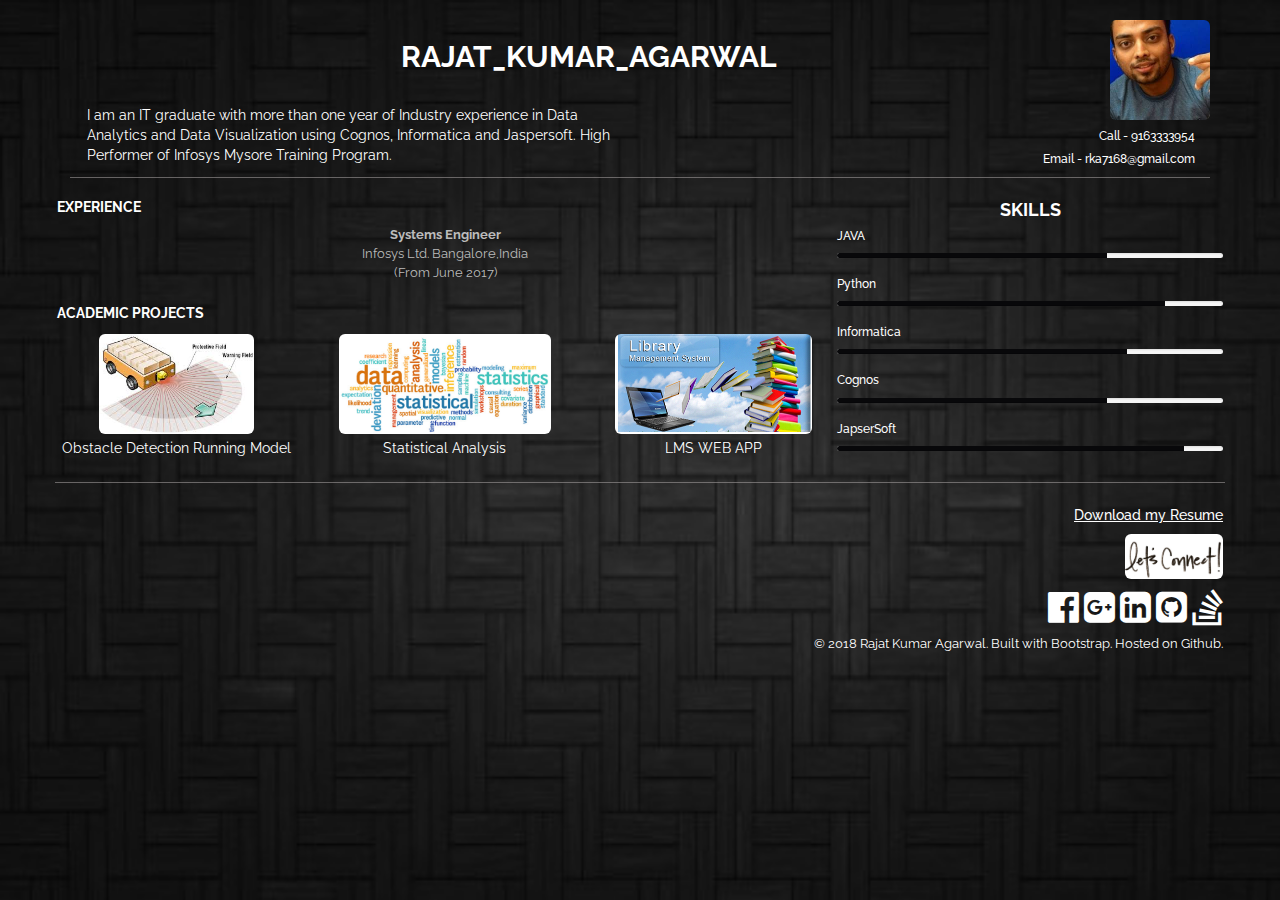
<file: index.html>
<html lang="en">
<head>
    <title>Rajat Kumar Agarwal</title>
    <meta charset="utf-8">
	<meta name="viewport" content="width=device-width, initial-scale=1">
    <meta name="theme-color" content="#34353c" />
	<meta name="description" itemprop="description" content="Github page of Rajat Kumar Agarwal"/>
    <meta name="keywords" itemprop="keywords" content="Rajat Kumar Agarwal,personal portfolio,Rajat github webpage,"/>
    <link rel="shortcut icon" type="image/x-icon" href="Resources/img/favicon.ico">
	<link rel="stylesheet" href="Resources/style.css" >
    <link rel="stylesheet" href="https://maxcdn.bootstrapcdn.com/bootstrap/3.3.6/css/bootstrap.min.css">
    <link rel="stylesheet" href="https://maxcdn.bootstrapcdn.com/font-awesome/4.5.0/css/font-awesome.min.css">
    <script src="https://ajax.googleapis.com/ajax/libs/jquery/1.12.0/jquery.min.js"></script>
    <script src="https://maxcdn.bootstrapcdn.com/bootstrap/3.3.6/js/bootstrap.min.js"></script>
    <!-- Global site tag (gtag.js) - Google Analytics -->
<script async src="https://www.googletagmanager.com/gtag/js?id=UA-124251770-1"></script>
<script>
  window.dataLayer = window.dataLayer || [];
  function gtag(){dataLayer.push(arguments);}
  gtag('js', new Date());

  gtag('config', 'UA-124251770-1');
</script>

</head>
<body>
<! Full Body inside Container >
<div class="container">
<div class="row vertical-center-row">

<! Header>
            <div class="col-sm-12 text-center " >
				<br/>
				<img src="Resources/img/main_icon1.jfif" class="img-rounded" align="Right" alt="Rajat Kumar Agarwal" style="max-width:100px;">
                
				
				<h2 align="Center">
					<strong>RAJAT<span class="blinking-cursor">_</span>KUMAR<span class="blinking-cursor">_</span>AGARWAL</strong>
				</h2>
						<div class="col-sm-6 skill-row">
						<p class="body-content" align="Left"><br/>
						I am an IT graduate with more than one year of Industry experience in Data Analytics and Data Visualization using Cognos, Informatica and Jaspersoft. High Performer of Infosys Mysore Training Program.
						</p>
						</div>
						<div class="col-sm-6 skill-row">
							<h6 align="Right">Call - 9163333954 
							</h6>
							<h6 align="Right">Email - rka7168@gmail.com
							</h6>
						</div>
				
				                
				<hr class="separator" align='Left'>
			</div>
<! First Separator>
			
<! Body>
	<div class="col-sm-8 skill-row">
		<div class="row skill-col">
					<h5 align='Left'><b>EXPERIENCE</b>
					</h5>
						<p class="skill-content" align='center'>
							<span class="skill-desc"><B>Systems Engineer</B></span>
							<br/>
							<span class="skill-desc">Infosys Ltd.	Bangalore,India</span><br/><span class="skill-desc">(From June 2017)</span>
						</p>
		</div>				
		<div class="row skill-col">
			<h5 align='Left'><b>ACADEMIC PROJECTS</b>
			</h5>
					<div class="row vertical-center-row">
						<div class="col-sm-4 skill-row">
						<div class="row skill-col">
						<a href="https://github.com/rka7168/Obstacle_detection" target="_blank" title="Obstacle Detection">
						<img src="Resources/img/p1.jfif" class="img-rounded" align="Center" alt="Obstacle Detection Running Model" style=" max-height:100px;">
						</div><div class="row skill-col">
						<span class="skill-desc"><center>
						Obstacle Detection
						Running Model </a></span></center>
						</div>
						</div>	
						<div class="col-sm-4 skill-row">
						<div class="row skill-col">
						<a href="https://github.com/rka7168/Statistical-Analysis" target="_blank" title="Statistical Analysis">
							<img src="Resources/img/p2.jpg" class="img-rounded" align=""Center"" alt="Statistical Analysis" style="max-height:100px;">
							</div>
							<div class="row skill-col">
							<span class="skill-desc"><center>Statistical Analysis</a></center></span>
						</div>
						</div>
						<div class="col-sm-4 skill-row">
						<div class="row skill-col">
							<a href="https://github.com/rka7168/LMS-WEB-APP" target="_blank" title="LMS-WEB APP">
							<img src="Resources/img/p3.png" class="img-rounded" align="Center" alt="LMS-WEB APP" style="max-height:100px;">
						</div>
						<div class="row skill-col">
							<span class="skill-desc">
							<center>LMS WEB APP</a></center></span><br/>
						</div>
						</div>	
					</div>
		
		</div>	
	</div>
	
			
	<div class="col-sm-4 skill-row">
				<div class="row skill-col">
					<h4 align=Center> <b>SKILLS </b></h4>
					<div><h6 align=left>JAVA</h6></div>
						<div class="progress">
							<div class="progress-bar skill-bar" role="progressbar" style="width: 70%;" aria-valuenow="70" aria-valuemin="0" aria-valuemax="100"></div>
						</div>	
					<div><h6 align=left>Python</h6></div>
					<div class="progress">
						  <div class="progress-bar skill-bar" role="progressbar" style="width: 85%;" aria-valuenow="85" aria-valuemin="0" aria-valuemax="100"></div>
						</div>
					<div><h6 align=left>Informatica</h6></div>
					<div class="progress">
						  <div class="progress-bar skill-bar" role="progressbar" style="width: 75%;" aria-valuenow="75" aria-valuemin="0" aria-valuemax="100"></div>
						</div>
					<div><h6 align=left>Cognos</h6></div>
					<div class="progress">
						  <div class="progress-bar skill-bar" role="progressbar" style="width: 70%;" aria-valuenow="70" aria-valuemin="0" aria-valuemax="100"></div>
						</div>
					<div><h6 align=left>JapserSoft</h6></div>
						<div class="progress">
							<div class="progress-bar skill-bar" role="progressbar" style="width: 90%;" aria-valuenow="85" aria-valuemin="0" aria-valuemax="90"></div>
						</div>								
				</div>
	</div>

			
<! Second Separator>			
<hr class="separator" align='Left'>			
<! Footer>
		<div  class="footer" align='Right'>
					<h5 class="text-right" > <! Dwonload_resume>
						<U><br>
						<a href="https://github.com/rka7168/rka7168.github.io/raw/master/Resources/Rajat_kumar_agarwal.pdf" download title="Download Resume">Download my Resume
						</a></U>
					</h5>
				
					<div> <! Connect>
						<img src="Resources/img/connect.jpg" class="img-rounded" alt="Rajat Kumar Agarwal" style="max-height:45px;max-width:130px;">
					</div>
					
					<h4> <! Font_Awesome>
							<a href="https://www.facebook.com/rka7168" target="_blank" title="Facebook"><span class="fa fa-facebook-official fa-2x"></span></a>
							<a href="https://plus.google.com/+RAJATKUMARAGARWAL" target="_blank" title="Google Plus"><span class="fa fa-google-plus-square fa-2x"></span></a>
							<a href="https://www.linkedin.com/in/rka7168" target="_blank" title="LinkedIn"><span class="fa fa-linkedin-square fa-2x"></span></a>
							<a href="https://github.com/rka7168/" target="_blank" title="Github"><span class="fa fa-github-square fa-2x"></span></a>
							<a href="https://stackoverflow.com/users/10243025/rajat-kumar-agarwal" target="_blank" title="Stack Overflow"><span class="fa fa-stack-overflow fa-2x"></span></a>
						</h4>
					
					<p> <! Copyright>
						&copy; 2018 Rajat Kumar Agarwal. Built with Bootstrap. Hosted on Github.
					</p>
		</div>
</div>
</div>

</body>
</html>
</file>
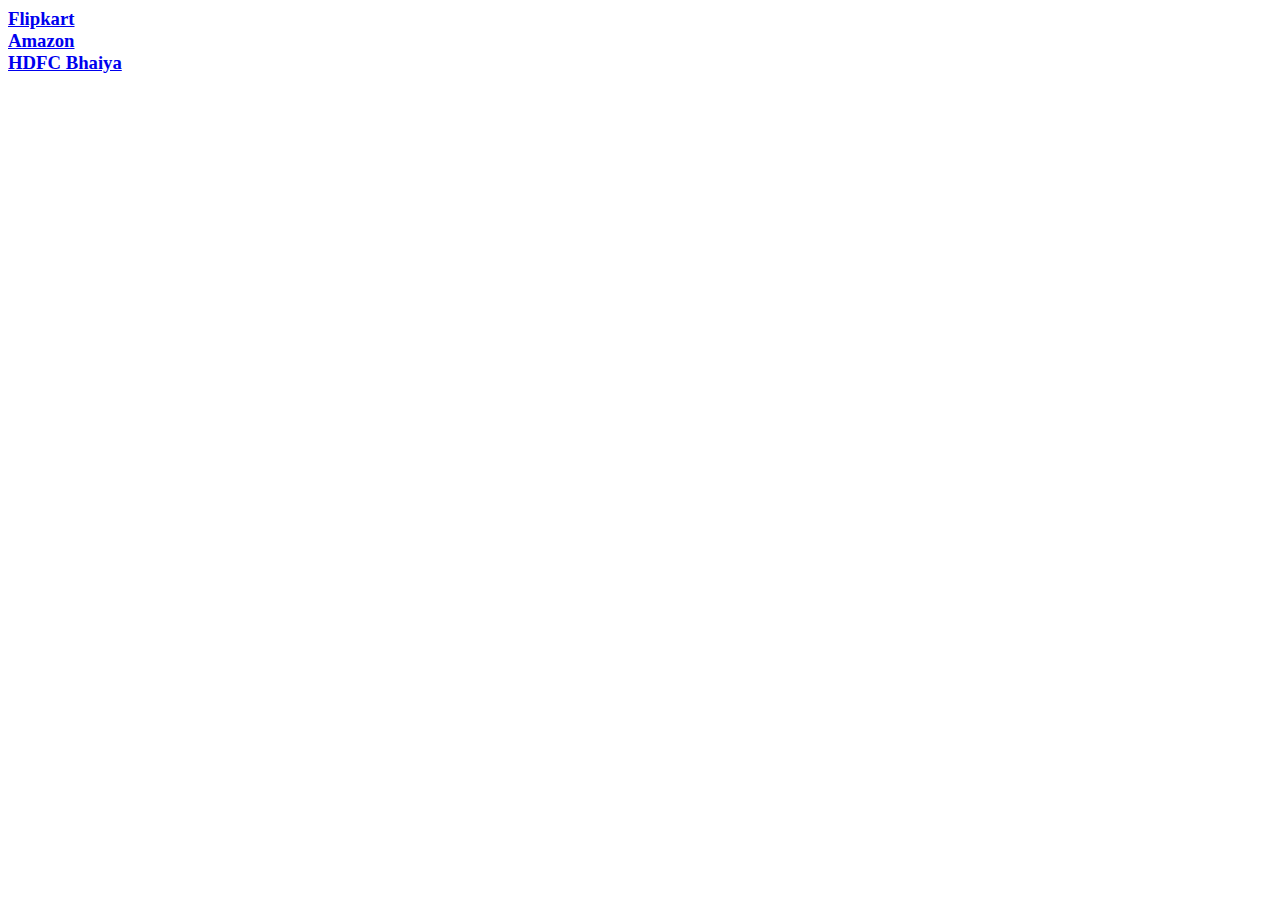
<file: help/index.html>
<HTML>
<TITLE>
  "Help"
</TITLE>

<HEAD>
</HEAD>

<Body>
  <div><h3>
	  <a href="http://dl.flipkart.com/dl/?affid=gargrajat7">Flipkart</a>
	 <br> <a href="http://www.amazon.in/ref=as_li_ss_sm_in_fb_ndp_tl?_encoding=UTF8&camp=3770&creative=25566&linkCode=shr&tag=ii046-21" >Amazon</a>
	  <br>
	  <a href="http://offers.store.flipkart.com" >HDFC Bhaiya</a>
	  <br>
	  </h3>
	</div>
</Body>
</HTML>
</file>
<file: Resources/style.css>
@import url(https://fonts.googleapis.com/css?family=Raleway);

body{
    background:url(img/bg2.jpg) Fixed;
    background-size:cover;
    text-align: center;
    color:#fff !important;
    vertical-align: middle;
    font-family: 'Raleway', sans-serif !important;
    height:100%;
}
body a{
    text-decoration:none;
    color:#ffffff !important;
}
.body-content {
    text-transform: initial !important;
    font-size: 1.15 em;
	padding: 2px;
}
.footer {
    text-transform: initial !important;
    font-size: 0.9em;
	padding-right: 2px;
}


.skill-col {
  text-align: center;
  padding:2px;
} 
.skill-col img {
  max-height: 100px;
  max-width: 90%;
}

.skill-bar {
	background-color:#08080A !important;
	border:none;
}
.skill-content {
	text-transform: initial !important;
    font-size: 0.95em;
}
.skill-desc {
  color:#bbbbbb;
  
	-webkit-transition-property: color; /* Safari */
    -webkit-transition-duration: 0.5s; /* Safari */
    -o-transition-property: color;
    -o-transition-duration: 0.5s;
	transition-property: color;
    transition-duration: 0.5s;
}

.skill-desc:hover {
	color:#FFFFFF;
	font-weight:bold;
	text-decoration:underline;
}

hr.separator { 
	width:100%;
	border: 0; 
	height: 1px; 
	margin-top: 10px !important; 
	margin-bottom: 10px !important;
	background-color: rgba(162, 156, 156, 0.58);
}

.progress {
  height: 5px !important;
  width:100%;
  margin: 0 0 20px 0 !important;
	
}
.blinking-cursor {
  color:#fff !important;
  -webkit-animation: 1s blink step-end infinite;
  -moz-animation: 1s blink step-end infinite;
  -ms-animation: 1s blink step-end infinite;
  -o-animation: 1s blink step-end infinite;
  animation: 1s blink step-end infinite;
}
@keyframes "blink" {
  from, to {
    color: transparent;
  }
  50% {
    color: white;
  }
}

@-moz-keyframes blink {
  from, to {
    color: transparent;
  }
  50% {
    color: white;
  }
}

@-webkit-keyframes "blink" {
  from, to {
    color: transparent;
  }
  50% {
    color: white;
  }
}

@-ms-keyframes "blink" {
  from, to {
    color: transparent;
  }
  50% {
    color: white;
  }
}

@-o-keyframes "blink" {
  from, to {
    color: transparent;
  }
  50% {
    color: white;
  }
}

@media (max-width:320px)  {
	h2 {
		font-size:1.4em !important;
	}
}

@media (max-width:480px)  {
	h2 {
		font-size:1.6em !important;
	}
}
</file>
